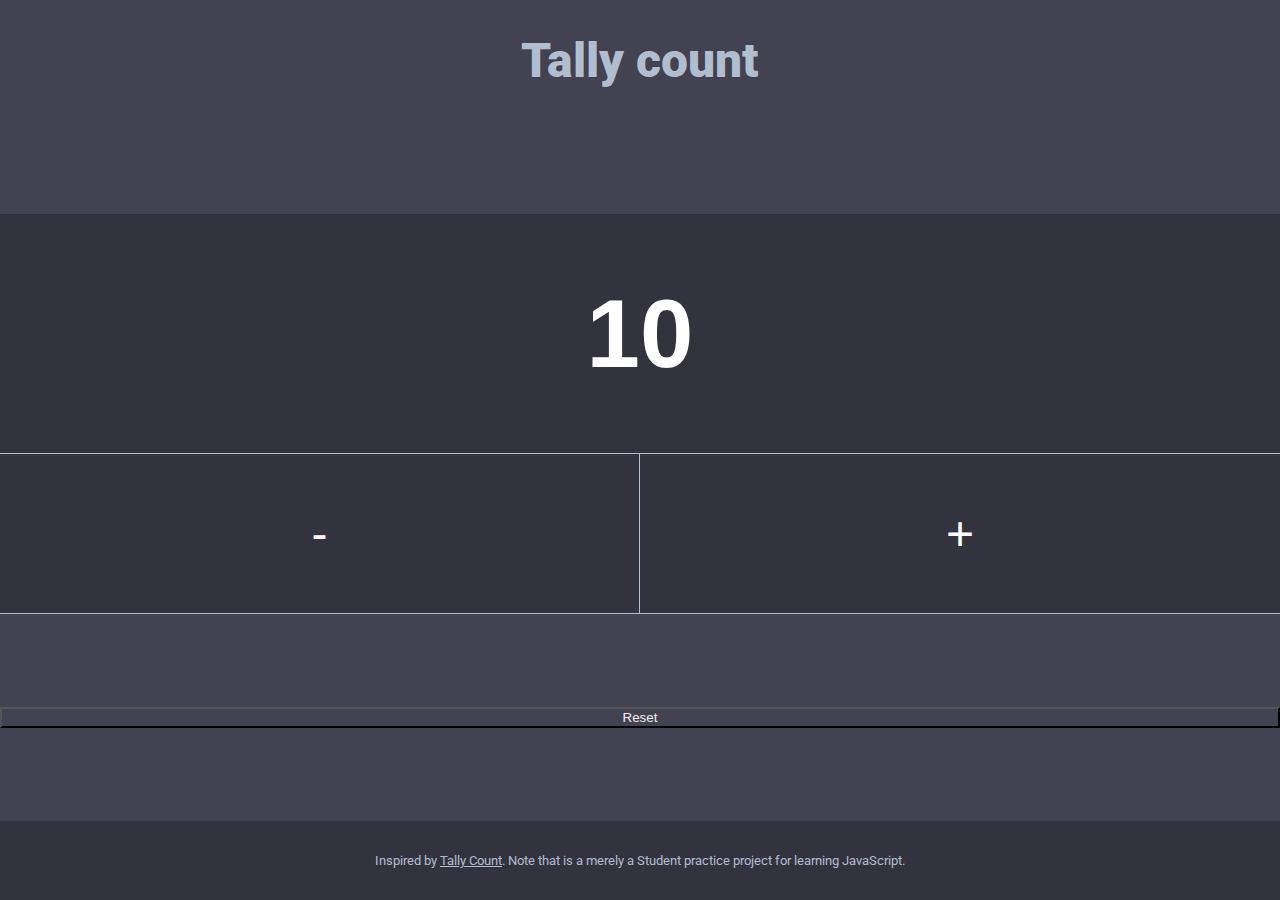
<file: DWA10/DWA_10 Challenge 1/index.html>
<!DOCTYPE html>
<html lang="en">
<head>
    <meta charset="UTF-8">
    <meta http-equiv="X-UA-Compatible" content="IE=edge">
    <meta name="viewport" content="width=device-width, initial-scale=1.0">
    <link rel="preconnect" href="https://fonts.googleapis.com">
    <link rel="preconnect" href="https://fonts.googleapis.com">
    <link rel="preconnect" href="https://fonts.googleapis.com">
    <link rel="preconnect" href="https://fonts.gstatic.com" crossorigin>
    <link href="https://fonts.googleapis.com/css2?family=Poppins:ital,wght@0,100;0,200;0,300;0,400;0,500;0,600;0,700;0,900;1,100;1,200;1,300;1,400;1,500;1,600;1,700;1,800;1,900&family=Roboto:ital,wght@0,100;0,300;0,500;0,700;1,100;1,300;1,400;1,500;1,700;1,900&display=swap" rel="stylesheet">
    <link rel="Stylesheet" href="./styles.css">
    <script src="./main.js" type="module" defer></script>
    <title>Tally Count</title>
</head>

<body>
    <header class="header">
        <h1 class="header_title">Tally count</h1>
    </header>
    <main class="Counter">
        <input class="Counter_value" data-key="number" readonly value="0">

         <div class="Counter_actions">
        <button data-key="subtract" class="Counter_button Counter_button_first">-</button>
        <button data-key="add" class="Counter_button">+</button>
        </div>
        </main>
        <button data-key="reset" style="color:rgb(247, 238, 238);">Reset</button>
    <!-- footer-->

    <footer class="footer">
        Inspired by <a class="footer_link" href="https://tallycount.app/">Tally Count</a>. Note that is a merely a Student practice project for learning JavaScript.
    </footer>

</body>
</html>
</file>
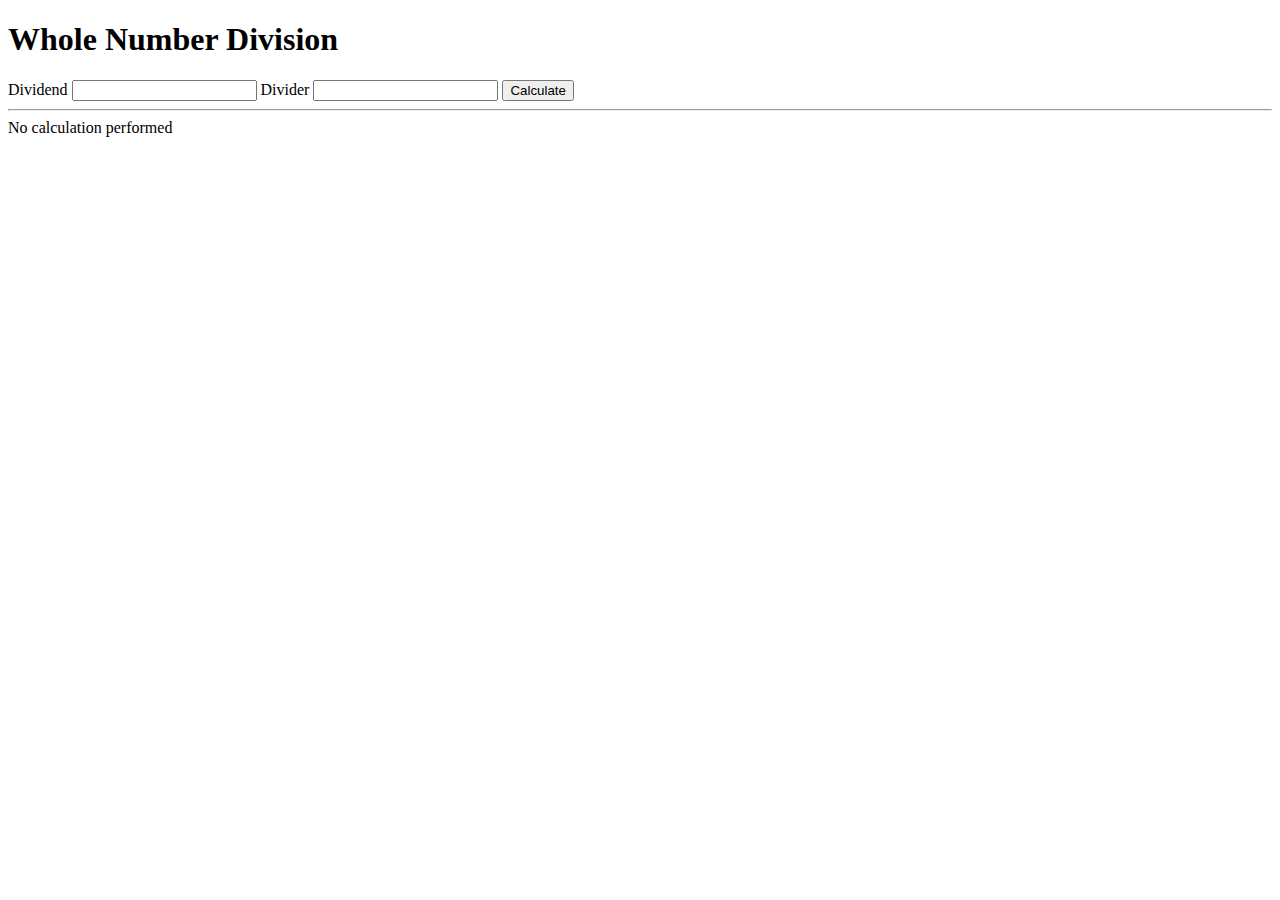
<file: DWA5/DWA_05 Challenge 1/index.html>
<!-- index.html -->

<!DOCTYPE html>
<html lang="en">
  <head>
    <meta charset="UTF-8" />
    <meta http-equiv="X-UA-Compatible" content="IE=edge" />
    <meta name="viewport" content="width=device-width, initial-scale=1.0" />
    <title>Whole Number Division</title>
    <script src="./scripts.js" defer type="module"></script>
  </head>
  
  <body>
    <h1>Whole Number Division</h1>
    <form data-form="data-form">
      <label
        ><span>Dividend</span>
        <input name="dividend" />
      </label>
      <label>
        <span>Divider</span>
        <input name="divider" />
      </label>
      <button type="submit">Calculate</button>
    </form>
    <hr />
    <div data-result="data-result">No calculation performed</div>
  </body>
</html>
</file>
<file: DWA10/DWA_10 Challenge 1/styles.css>
:root{
    --color-green:#31c48d;
    --color-white:#ffffff;
    --color-dark-grey:#33333d;
    --color-medium-grey:#424250;
    --color-light-grey:#b2bdcf;
}

html{
    height: 100vh;
}


* { 
    box-sizing: border-box;
}

body{
    margin: 0;
    background:var(--color-medium-grey);
    color:var(--color-white);
    font-family: 'Roboto', arial, helvetica, sans-serif;
    display: flex;
    flex-direction: column;
    justify-content: space-between;
    height: 100%;
}

/* header */

.header_title{
    font-size: 3rem;
    font-weight: 900;
    color: var(--color-light-grey);
}

.header{
    text-align: center;
}

/* Controls*/

.Controls{
    background: yellow;
}

/* Counter */

.Counter{

    background: var(--color-dark-grey);
}

.Counter_value{
    width: 100%;
    height: 15rem;
    text-align: center;
    font-size: 6rem;
    font-weight: 900;
    background: none;
    color: var(--color-white);
    border-width: 0;
    border-bottom: 1px solid var(--color-light-grey);
}

.Counter_actions{
display: flex;
}

.Counter_button{
    background: none;
    width: 50%;
    border-width: 0;
    color: var(--color-white);
    font-size: 3rem;
    height: 10rem;
    border-bottom: 1px solid var(--color-light-grey);
    transition: transform 0.3s;
    transform: translateY(0);

}

.Counter_button:active{
background: var(--color-medium-grey);
transform: translateY(2%);
}

.Counter_button_first{
    border-right: 1px solid var(--color-light-grey);
}

.Counter_button:disabled{
    opacity: 0.2;;

}


button {
    background-color: #424250;
    
}

/*Footer*/

.footer{
     background: var(--color-dark-grey);
     color: var(--color-light-grey);
     padding: 2rem;
     font-size: 0.8rem;
     text-align: center ;
}


.footer_link{
    color: var(--color-light-grey);
}
</file>
